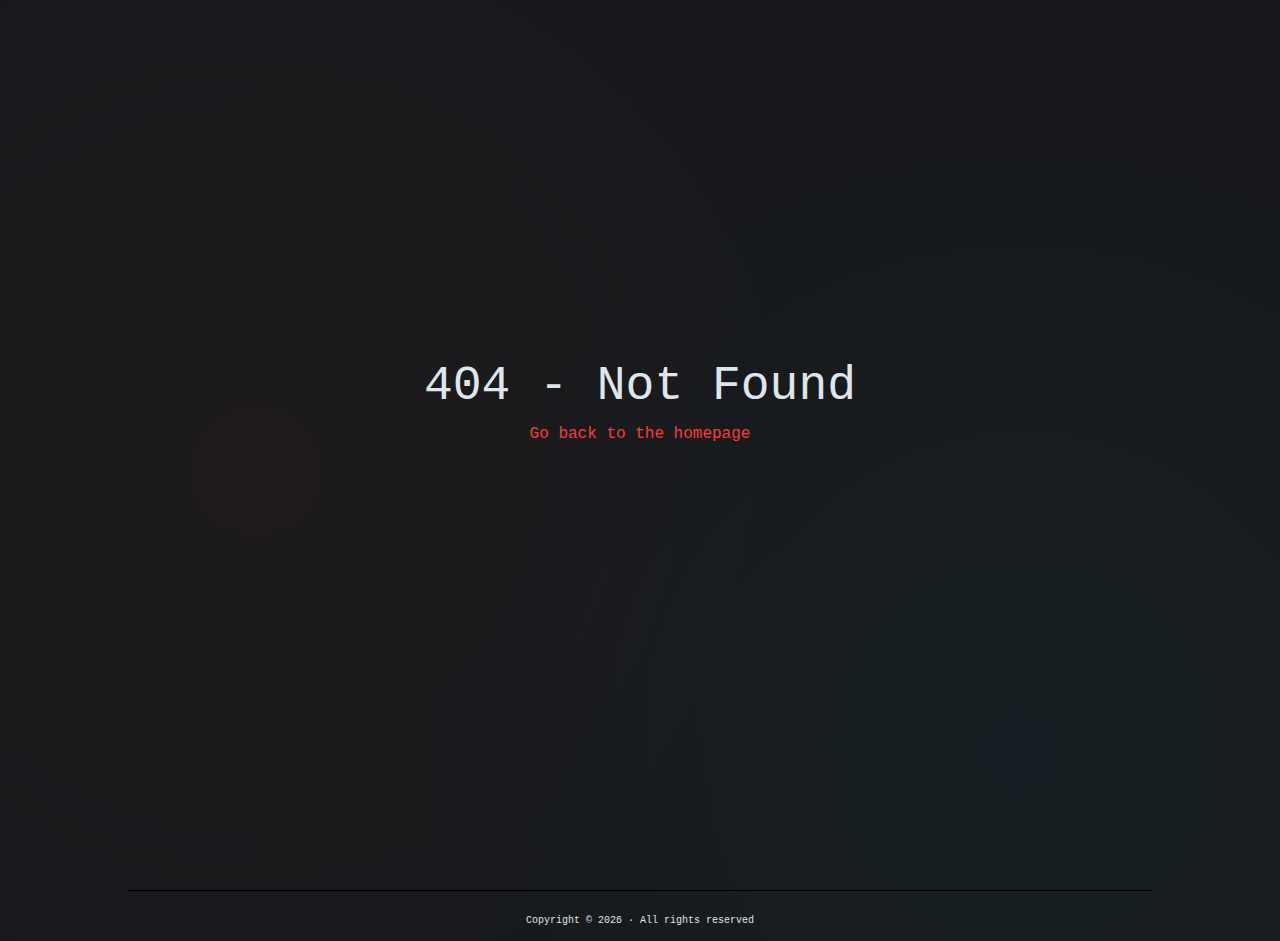
<file: index.html>
<!DOCTYPE html>
<html lang="en">
  <head>
    <meta charset="utf-8" />
    <link rel="icon" type="image/png" href="/icon.png" />
    <link rel="shortcut icon" type="image/png" href="/icon.png" />
    <meta name="viewport" content="width=device-width, initial-scale=1, viewport-fit=cover" />
    <meta name="theme-color" content="#17191c" />
    <meta name="mobile-web-app-capable" content="yes" />
    <meta name="apple-mobile-web-app-capable" content="yes" />
    <meta name="apple-mobile-web-app-status-bar-style" content="black-translucent" />
    <link rel="canonical" href="https://www.kubajaloszynski.com" />
    <meta name="robots" content="index, follow" />
    <meta name="language" content="English" />
    <meta name="revisit-after" content="7 days" />
    <meta
      name="description"
      content="Kuba Jaloszynski - Full-Stack Embedded Developer with 4+ years of professional experience. Specializing in firmware development (C, Rust, Zephyr RTOS), modern web applications (React, TypeScript, Tauri), and IoT systems. Based in Copenhagen, Denmark."
    />
    <meta name="author" content="Kuba Jaloszynski" />
    <meta name="keywords" content="Full-Stack Embedded Developer, Firmware Developer, React Developer, TypeScript, Rust, C, Zephyr RTOS, Embassy OS, IoT, Wireless Protocols, BLE, WiFi, STM32, Microcontrollers, Tauri, Django, PCB Design, Copenhagen, Denmark, Portfolio" />

    <!-- Resource hints -->
    <link rel="preconnect" href="https://fonts.googleapis.com" />
    <link rel="preconnect" href="https://fonts.gstatic.com" crossorigin />

    <!-- Load fonts with display=swap for better performance -->
    <link 
      rel="preload"
      as="style"
      href="https://fonts.googleapis.com/css2?family=JetBrains+Mono:wght@400;500;600&family=Space+Mono:wght@400;700&family=Source+Code+Pro:wght@400;500;600&display=swap"
    />
    <link 
      href="https://fonts.googleapis.com/css2?family=JetBrains+Mono:wght@400;500;600&family=Space+Mono:wght@400;700&family=Source+Code+Pro:wght@400;500;600&display=swap" 
      rel="stylesheet" 
      media="print" 
      onload="this.media='all'" 
    />
    <noscript>
      <link href="https://fonts.googleapis.com/css2?family=JetBrains+Mono:wght@400;500;600&family=Space+Mono:wght@400;700&family=Source+Code+Pro:wght@400;500;600&display=swap" rel="stylesheet" />
    </noscript>

    <!-- Open Graph / Facebook -->
    <meta property="og:type" content="website" />
    <meta property="og:url" content="https://www.kubajaloszynski.com" />
    <meta property="og:site_name" content="Kuba Jaloszynski Portfolio" />
    <meta property="og:title" content="Kuba Jaloszynski - Full-Stack Embedded Developer" />
    <meta property="og:description" content="Full-Stack Embedded Developer specializing in React, TypeScript, Rust, C, and IoT. 4+ years of experience building firmware and web applications. Based in Copenhagen, Denmark." />
    <meta property="og:image" content="https://www.kubajaloszynski.com/img/prof.jpg" />
    <meta property="og:image:alt" content="Kuba Jaloszynski - Full-Stack Embedded Developer" />
    <meta property="og:image:width" content="1200" />
    <meta property="og:image:height" content="630" />
    <meta property="og:locale" content="en_US" />

    <!-- Twitter -->
    <meta name="twitter:card" content="summary_large_image" />
    <meta name="twitter:url" content="https://www.kubajaloszynski.com" />
    <meta name="twitter:title" content="Kuba Jaloszynski - Full-Stack Embedded Developer" />
    <meta name="twitter:description" content="Full-Stack Embedded Developer specializing in React, TypeScript, Rust, C, and IoT. Based in Copenhagen, Denmark." />
    <meta name="twitter:image" content="https://www.kubajaloszynski.com/img/prof.jpg" />
    <meta name="twitter:image:alt" content="Kuba Jaloszynski - Full-Stack Embedded Developer" />

    <link rel="apple-touch-icon" href="/icon.png" />
    <link rel="manifest" href="/manifest.json" />
    <!--
      Notice the use of %PUBLIC_URL% in the tags above.
      It will be replaced with the URL of the `public` folder during the build.
      Only files inside the `public` folder can be referenced from the HTML.

      Unlike "/favicon.ico" or "favicon.ico", "favicon.ico" will
      work correctly both with client-side routing and a non-root public URL.
      Learn how to configure a non-root public URL by running `npm run build`.
    -->
    <title>Kuba Jaloszynski Portfolio</title>
    
    <!-- JSON-LD Structured Data -->
    <script type="application/ld+json">
    {
      "@context": "https://schema.org",
      "@type": "Person",
      "name": "Kuba Jaloszynski",
      "alternateName": "Jakub Jaloszynski",
      "url": "https://www.kubajaloszynski.com",
      "image": "https://www.kubajaloszynski.com/img/prof.jpg",
      "jobTitle": "Full-Stack Embedded Developer",
      "worksFor": {
        "@type": "Organization",
        "name": "Self-Employed"
      },
      "address": {
        "@type": "PostalAddress",
        "addressLocality": "Copenhagen",
        "addressCountry": "Denmark"
      },
      "alumniOf": {
        "@type": "EducationalOrganization",
        "name": "Warsaw University of Technology"
      },
      "knowsAbout": [
        "Embedded Systems",
        "Firmware Development",
        "React",
        "TypeScript",
        "Rust",
        "C Programming",
        "Zephyr RTOS",
        "Embassy OS",
        "IoT",
        "Wireless Protocols",
        "STM32 Microcontrollers",
        "Web Development",
        "PCB Design"
      ],
      "sameAs": [
        "https://github.com/kubajaloszynski",
        "https://linkedin.com/in/kubajaloszynski"
      ],
      "description": "Full-Stack Embedded Developer with 4+ years of professional experience specializing in firmware development, modern web applications, and IoT systems."
    }
    </script>
    <script type="module" crossorigin src="/assets/js/index-1Y6pVF0H.js"></script>
    <link rel="modulepreload" crossorigin href="/assets/js/react-vendor-DuwY1BHb.js">
    <link rel="modulepreload" crossorigin href="/assets/js/emotion-DHlRy_Gf.js">
    <link rel="modulepreload" crossorigin href="/assets/js/mui-icons-D-Md0Jvs.js">
    <link rel="modulepreload" crossorigin href="/assets/js/mui-core-Brjf1uaA.js">
    <link rel="stylesheet" crossorigin href="/assets/style-XSar2mVk.css">
  </head>
  <body>
    <div id="root"></div>
    <!--
      This HTML file is a template.
      If you open it directly in the browser, you will see an empty page.

      You can add webfonts, meta tags, or analytics to this file.
      The build step will place the bundled scripts into the <body> tag.

      To begin the development, run `npm start` or `yarn start`.
      To create a production bundle, use `npm run build` or `yarn build`.
    -->
  </body>
</html>
</file>
<file: assets/style-XSar2mVk.css>
.navbar-container{position:sticky;top:0;display:flex;align-items:center;background-color:#17191cf2;backdrop-filter:blur(10px);-webkit-backdrop-filter:blur(10px);height:80px;justify-content:space-between;padding-left:5%;padding-right:5%;color:#dfe6e9;z-index:10;box-shadow:0 2px 20px #0000004d;border-bottom:1px solid rgba(77,79,83,.2);opacity:0;transform:translateY(-100%);transition:all .4s ease-in-out}.navbar-container.visible{opacity:1;transform:translateY(0)}.navbar-container.hidden{opacity:0;transform:translateY(-100%)}.navbar-container .logo{text-decoration:none;color:#dfe6e9;font-weight:600;font-size:1.2rem;transition:all .3s ease;letter-spacing:.05em;border-radius:4px;padding:4px 8px;margin:-4px -8px}.navbar-container .logo:hover{color:#ff3838}.navbar-container .logo:focus{outline:2px solid #00d9ff;outline-offset:2px;color:#ff3838}.navbar-container .logo:focus-visible{outline:2px solid #00d9ff;outline-offset:2px}.navbar-container .desktop-navbar{display:flex;justify-content:flex-end;width:100%}.navbar-container .desktop-navbar .items{display:flex;flex-direction:row;width:auto;justify-content:center;font-size:x-large}.navbar-container .desktop-navbar .items .item{display:inline-block;position:relative;margin:2rem;color:#dfe6e9;padding:8px 12px;border-radius:4px;text-decoration:none;font-weight:400;transition:all .3s ease;letter-spacing:.03em}.navbar-container .desktop-navbar .items .item:hover{color:#ff3838;background-color:#ff38380d;transform:translateY(-2px)}.navbar-container .desktop-navbar .items .item:after{content:"";position:absolute;width:100%;transform:scaleX(0);height:2px;bottom:2px;left:0;background:#ff3838;transform-origin:bottom right;transition:transform .25s ease-out}.navbar-container .desktop-navbar .items .item:hover:after{transform:scaleX(1);transform-origin:bottom left}.navbar-container .mobile-navbar .foldable-menu{color:#dfe6e9;transition:transform .3s ease-in-out;cursor:pointer;margin:1%}.navbar-container .mobile-navbar .foldable-menu:hover{transform:scale(1.1)}.navbar-container .mobile-navbar .menu{display:block;transform:scale(0);z-index:11;position:absolute;top:80px;left:0;width:100%;background-color:#101214;transform-origin:top;opacity:1;transition:transform .3s ease-in-out,opacity .3s ease-in-out}.navbar-container .mobile-navbar .menu.opened{animation:growDown .5s ease-in-out forwards}@keyframes growDown{0%{transform:scaleY(0)}80%{transform:scaleY(1.1)}to{transform:scaleY(1)}}.navbar-container .mobile-navbar .menu.closed{animation:shrinkUp .5s ease-in-out forwards}@keyframes shrinkUp{0%{transform:scaleY(1)}20%{transform:scaleY(1.1)}to{transform:scaleY(0)}}.navbar-container .mobile-navbar .menu .items{display:flex;flex-direction:column;width:auto;justify-content:flex-start;font-size:1.5rem;height:100vh}.navbar-container .mobile-navbar .menu .items .item{display:flex;justify-content:center;color:#dfe6e9;padding:6px;margin:2rem;border-radius:12px;text-decoration:none;transition:transform .3s ease-in-out}.navbar-container .mobile-navbar .menu .items .item:focus .navbar-container .mobile-navbar .menu .items .item:hover{transition:all .1s ease-out;background-color:#5c6470}.navbar-container .foldable-menu{display:none}@media(max-width:1050px){.navbar-container .desktop-navbar{display:none}.navbar-container .mobile-navbar .foldable-menu{display:inline-block}}.home-container{display:flex;flex-direction:column;justify-content:center;align-items:center}.home-container .elements{overflow:hidden;display:flex;flex-direction:column;padding-left:4%;justify-content:center;height:85vh;width:60vw;position:relative;text-align:center}.home-container .elements .text{font-size:3.5rem;font-weight:300;color:#fff;overflow:hidden;line-height:1.3;letter-spacing:-.02em}.home-container .elements .text span{color:#ff3838;font-size:2.5rem;font-weight:400;display:inline-block}.home-container .elements .subtext{font-size:1.7rem;font-weight:300;color:#d9d9d9;letter-spacing:.02em;margin-top:1rem}@media(max-width:780px){.home-container .elements .text{font-size:2rem}.home-container .elements .text span{font-size:1.5rem}.home-container .elements .subtext{font-size:1.4rem}}@media(max-width:585px){.home-container .elements .text{font-size:1.8rem}.home-container .elements .text span{font-size:1.25rem}.home-container .elements .subtext{font-size:1.2rem}}.home-container .mouse_scroll{margin:0 auto;width:24px;height:100px}.home-container .mouse_scroll .m_scroll_arrows{display:block;width:5px;height:5px;transform:rotate(45deg);border-right:2px solid white;border-bottom:2px solid white;margin:0 0 3px 4px;width:16px;height:16px}.home-container .mouse_scroll .st,.home-container .mouse_scroll .nd,.home-container .mouse_scroll .rd{animation:mouse-scroll 2s infinite}.home-container .mouse_scroll .st{margin-top:1px;animation-delay:.2s;animation-direction:alternate}.home-container .mouse_scroll .nd{margin-top:-6px;animation-delay:.4s;animation-direction:alternate}.home-container .mouse_scroll .rd{margin-top:-6px;animation-delay:.6s;animation-direction:alternate}@keyframes mouse-scroll{0%{opacity:0}50%{opacity:.5}to{opacity:1}}.error-boundary-container{display:flex;align-items:center;justify-content:center;min-height:100vh;padding:2rem;background-color:#17191c;color:#dfe6e9}.error-boundary-container .error-boundary-content{max-width:600px;text-align:center;background-color:#212428;padding:3rem 2rem;border-radius:8px;border:1px solid rgba(77,79,83,.3);box-shadow:0 8px 30px #0000004d}.error-boundary-container .error-boundary-content .error-icon{font-size:4rem;margin-bottom:1.5rem;animation:pulse 2s ease-in-out infinite}.error-boundary-container .error-boundary-content .error-title{font-size:2rem;font-weight:700;margin-bottom:1rem;color:#ff3838}.error-boundary-container .error-boundary-content .error-message{font-size:1.1rem;line-height:1.6;margin-bottom:2rem;color:#dfe6e9;opacity:.9}.error-boundary-container .error-boundary-content .error-details{text-align:left;margin:2rem 0;background-color:#17191c80;border:1px solid rgba(77,79,83,.2);border-radius:4px;padding:1rem;cursor:pointer}.error-boundary-container .error-boundary-content .error-details summary{font-weight:600;margin-bottom:.5rem;color:#dfe6e9;user-select:none}.error-boundary-container .error-boundary-content .error-details summary:hover{color:#ff3838}.error-boundary-container .error-boundary-content .error-details .error-stack{margin-top:1rem;padding:1rem;background-color:#0000004d;border-radius:4px;overflow-x:auto;font-size:.85rem;line-height:1.4;color:#dfe6e9;white-space:pre-wrap;word-break:break-word}.error-boundary-container .error-boundary-content .error-actions{display:flex;gap:1rem;justify-content:center;flex-wrap:wrap}.error-boundary-container .error-boundary-content .error-actions .error-button{padding:.75rem 2rem;font-size:1rem;font-weight:600;border:none;border-radius:6px;cursor:pointer;transition:all .3s ease;font-family:inherit;letter-spacing:.02em}.error-boundary-container .error-boundary-content .error-actions .error-button.primary{background-color:#ff3838;color:#17191c}.error-boundary-container .error-boundary-content .error-actions .error-button.primary:hover{background-color:#ff5f5f;transform:translateY(-2px);box-shadow:0 4px 12px #ff383866}.error-boundary-container .error-boundary-content .error-actions .error-button.primary:active{transform:translateY(0)}.error-boundary-container .error-boundary-content .error-actions .error-button.secondary{background-color:#4d4f534d;color:#dfe6e9;border:1px solid rgba(77,79,83,.5)}.error-boundary-container .error-boundary-content .error-actions .error-button.secondary:hover{background-color:#4d4f5366;border-color:#4d4f53b3;transform:translateY(-2px)}.error-boundary-container .error-boundary-content .error-actions .error-button.secondary:active{transform:translateY(0)}@keyframes pulse{0%,to{opacity:1;transform:scale(1)}50%{opacity:.7;transform:scale(1.05)}}@media(max-width:768px){.error-boundary-container{padding:1rem}.error-boundary-container .error-boundary-content{padding:2rem 1.5rem}.error-boundary-container .error-boundary-content .error-icon{font-size:3rem}.error-boundary-container .error-boundary-content .error-title{font-size:1.5rem}.error-boundary-container .error-boundary-content .error-message{font-size:1rem}.error-boundary-container .error-boundary-content .error-actions{flex-direction:column}.error-boundary-container .error-boundary-content .error-actions .error-button{width:100%}}body{margin:0;font-family:-apple-system,BlinkMacSystemFont,Segoe UI,Roboto,Oxygen,Ubuntu,Cantarell,Fira Sans,Droid Sans,Helvetica Neue,sans-serif;-webkit-font-smoothing:antialiased;-moz-osx-font-smoothing:grayscale}code{font-family:source-code-pro,Menlo,Monaco,Consolas,Courier New,monospace}.about-container{display:flex;flex-direction:column}.about-container .header{display:flex;justify-content:center;text-align:center;padding:4%;margin-bottom:1%;color:#dfe6e9;font-size:3rem}.about-container .contents-container{display:flex;flex-wrap:wrap;justify-content:center}.about-container .contents-container .desc-container{flex:1;padding:3%;flex-direction:column;justify-content:center;width:45%;min-width:320px}.about-container .contents-container .desc-container .intro-text{color:#dfe6e9;font-size:1.5rem;margin-bottom:2rem;line-height:1.6}@media(max-width:780px){.about-container .contents-container .desc-container .intro-text{font-size:1.3rem}}.about-container .contents-container .desc-container .cards-grid{display:grid;grid-template-columns:repeat(auto-fit,minmax(280px,1fr));gap:1.5rem;margin-top:1rem}.about-container .contents-container .desc-container .about-card{background-color:#212428;border:1px solid rgba(77,79,83,.3);border-radius:8px;padding:1.5rem;transition:all .3s ease}.about-container .contents-container .desc-container .about-card:hover{transform:translateY(-5px);box-shadow:0 10px 30px #0000004d,0 0 20px #ff38381a;border-color:#ff383880}.about-container .contents-container .desc-container .about-card .card-title{color:#ff5f5f;font-size:1.2rem;font-weight:600;margin-bottom:.75rem;letter-spacing:.02em}.about-container .contents-container .desc-container .about-card .card-description{color:#dfe6e9;font-size:1rem;line-height:1.6;font-weight:300}.about-container .contents-container .desc-container .text{color:#dfe6e9;width:100%;min-width:300px;font-size:1.5rem;text-wrap:wrap}@media(max-width:780px){.about-container .contents-container .desc-container .text{font-size:1.3rem}}@media(max-width:585px){.about-container .contents-container .desc-container .text{font-size:1.1rem}}.about-container .contents-container .photo-container{flex:1;display:flex;justify-content:center;align-self:center;width:45%;min-width:320px}.about-container .contents-container .photo-container .photo{width:100%;max-width:450px;max-height:675px}.about-container .contents-container .photo-container .photo img{width:100%;height:auto;object-fit:cover;border-radius:8px;max-width:100%;max-height:100%;box-shadow:0 1px 2px #000}@media(max-width:768px){.about-container .contents-container .desc-container,.about-container .contents-container .photo-container{max-width:100%}.about-container .contents-container .photo{max-width:90%;max-height:90%}}.modal-container{position:fixed;top:0;left:0;width:100vw;height:100vh;z-index:8;display:flex;justify-content:center;align-items:center;background-color:#0009;padding:2.5rem;-webkit-overflow-scrolling:touch}@media(max-width:768px){.modal-container{padding:1.5rem .75rem}}.modal-container .modal{display:flex;flex-direction:column;width:min(90%,850px);max-height:80vh;background-color:#17191c;color:#dfe6e9;border-radius:12px;border:1px solid rgba(77,79,83,.15);box-shadow:0 8px 30px #0006;overflow-y:auto;overflow-x:hidden;position:relative}@media(max-width:768px){.modal-container .modal{width:100%;max-height:92vh;border-radius:8px}}.modal-container .modal::-webkit-scrollbar{width:8px}.modal-container .modal::-webkit-scrollbar-track{background-color:#070808;border-radius:4px}.modal-container .modal::-webkit-scrollbar-thumb{background-color:#2e3238;border-radius:4px}.modal-container .modal::-webkit-scrollbar-thumb:hover{background-color:#ff3838}.modal-container .modal .modal-header{background:linear-gradient(135deg,#26292e,#212428);padding:2rem;border-bottom:1px solid rgba(77,79,83,.2);display:flex;justify-content:space-between;align-items:flex-start;position:sticky;top:0;z-index:10}@media(max-width:768px){.modal-container .modal .modal-header{padding:3rem 1rem 1rem}}.modal-container .modal .modal-header .header-content{flex:1}.modal-container .modal .modal-header .header-content .title-section{display:flex;flex-direction:column;gap:.75rem}.modal-container .modal .modal-header .header-content .title-section .modal-title{font-size:1.8rem;font-weight:600;color:#dfe6e9;line-height:1.3;margin:0}@media(max-width:768px){.modal-container .modal .modal-header .header-content .title-section .modal-title{font-size:1.3rem}}.modal-container .modal .modal-header .header-content .title-section .link{display:inline-flex;align-items:center;gap:.5rem;color:#dfe6e9;text-decoration:none;width:fit-content;transition:color .3s ease;font-size:1rem}.modal-container .modal .modal-header .header-content .title-section .link .launch-icon{width:1rem;height:1rem;opacity:.7}.modal-container .modal .modal-header .header-content .title-section .link:hover{color:#ff3838}.modal-container .modal .modal-header .header-content .title-section .link:hover .launch-icon{opacity:1}.modal-container .modal .modal-header .header-content .title-section .duration-info{display:flex;align-items:center;gap:.5rem;margin-top:.25rem}.modal-container .modal .modal-header .header-content .title-section .duration-info .duration-label{font-size:.9rem;color:#c1ced4;font-weight:500}.modal-container .modal .modal-header .header-content .title-section .duration-info .duration-value{font-size:.9rem;color:#eef2f3}.modal-container .modal .modal-header .close-button{color:#dfe6e9;transition:all .3s ease;position:absolute;top:1rem;right:1rem;z-index:100;background-color:#17191c99}.modal-container .modal .modal-header .close-button:hover{background-color:#ff3838cc;transform:rotate(90deg)}@media(max-width:768px){.modal-container .modal .modal-header .close-button{top:.75rem;right:.75rem;width:32px;height:32px;padding:4px}}.modal-container .modal .modal-body{padding:2.5rem}@media(max-width:768px){.modal-container .modal .modal-body{padding:1rem}}.modal-container .modal .modal-body .gallery-container{margin:1.5rem 0;width:100%}.modal-container .modal .modal-body .gallery-container .gallery-card{background-color:#17191c33;border-radius:8px;overflow:hidden;box-shadow:0 4px 12px #0000004d;border:1px solid rgba(77,79,83,.1)}.modal-container .modal .modal-body .gallery-container .gallery-loading{height:450px;display:flex;align-items:center;justify-content:center;color:#dfe6e9}.modal-container .modal .modal-body .gallery-container .carousel{width:100%;height:450px;position:relative;touch-action:pan-x}@media(max-width:768px){.modal-container .modal .modal-body .gallery-container .carousel{height:280px}}.modal-container .modal .modal-body .gallery-container .carousel .carousel-slide{height:450px;display:flex;align-items:center;justify-content:center;background-color:#17191c33;user-select:none}@media(max-width:768px){.modal-container .modal .modal-body .gallery-container .carousel .carousel-slide{height:280px}}.modal-container .modal .modal-body .gallery-container .carousel .carousel-slide picture{width:100%;height:100%;display:flex;align-items:center;justify-content:center;pointer-events:none}.modal-container .modal .modal-body .gallery-container .carousel .carousel-slide .carousel-image{max-width:100%;max-height:450px;height:auto;width:auto;object-fit:contain;display:block;user-select:none;-webkit-user-drag:none}.modal-container .modal .modal-body .gallery-container .carousel button:hover{opacity:1!important}.modal-container .modal .modal-body .divider{background-color:#4d4f5326;margin:1.5rem 0;height:1px;border:none}.modal-container .modal .modal-body .details{margin-top:0;display:flex;flex-direction:column;gap:2rem}.modal-container .modal .modal-body .details .section .section-title{font-size:1.2rem;font-weight:600;color:#dfe6e9;margin-bottom:1rem;padding-bottom:.5rem;border-bottom:2px solid rgba(77,79,83,.2)}.modal-container .modal .modal-body .details .section.overview-section .section-title{border-bottom:2px solid rgba(77,79,83,.2);padding-bottom:.5rem;margin-bottom:1rem}.modal-container .modal .modal-body .details .section .overview-text{line-height:1.7;color:#dfe6e9;font-size:.95rem}.modal-container .modal .modal-body .details .section .bullet-list{padding:0;display:flex;flex-direction:column;gap:1rem}.modal-container .modal .modal-body .details .section .bullet-list .bullet-item{padding:1rem;background:#4d4f530d;border-radius:8px;border-left:3px solid rgba(77,79,83,.3);align-items:flex-start;transition:all .3s ease}.modal-container .modal .modal-body .details .section .bullet-list .bullet-item:hover{background:#4d4f5314;border-left-color:#4d4f5380}.modal-container .modal .modal-body .details .section .bullet-list .bullet-item .bullet-icon{color:#dfe6e9;font-size:.5rem;margin-right:1rem;margin-top:.35rem;flex-shrink:0;opacity:.6}.modal-container .modal .modal-body .details .section .bullet-list .bullet-item .bullet-content{flex:1}.modal-container .modal .modal-body .details .section .bullet-list .bullet-item .bullet-content .bullet-title{font-weight:600;font-size:1rem;color:#dfe6e9;margin-bottom:.4rem}.modal-container .modal .modal-body .details .section .bullet-list .bullet-item .bullet-content .bullet-desc{font-size:.9rem;line-height:1.6;color:#c1ced4}.modal-container .modal .modal-body .details .section .tech-list{padding:0;display:flex;flex-direction:column;gap:.5rem}.modal-container .modal .modal-body .details .section .tech-list .tech-item{padding:.75rem 1rem;background:#4d4f530d;border-radius:6px;border:1px solid rgba(77,79,83,.15);transition:all .3s ease}.modal-container .modal .modal-body .details .section .tech-list .tech-item:hover{background:#4d4f5314;border-color:#4d4f5340}.modal-container .modal .modal-body .details .section .tech-list .tech-item .tech-category{font-weight:600;font-size:.9rem;color:#dfe6e9;margin-right:.5rem;min-width:fit-content}.modal-container .modal .modal-body .details .section .tech-list .tech-item .tech-values{font-size:.9rem;color:#c1ced4}@media(max-width:900px){.modal-container .modal .modal-body .gallery-container .carousel,.modal-container .modal .modal-body .gallery-container .carousel .carousel-slide{height:350px}.modal-container .modal .modal-body .gallery-container .carousel .carousel-slide .carousel-image{max-height:350px}}@media(max-width:768px){.modal-container .modal .modal-body .header-section{flex-direction:column;align-items:flex-start;gap:1rem}.modal-container .modal .modal-body .header-section .title{font-size:1.5rem}.modal-container .modal .modal-body .gallery-container{margin:1rem 0}.modal-container .modal .modal-body .gallery-container .carousel,.modal-container .modal .modal-body .gallery-container .carousel .carousel-slide{height:300px}.modal-container .modal .modal-body .gallery-container .carousel .carousel-slide .carousel-image{max-height:300px}.modal-container .modal .modal-body .details .section.overview-section .overview-header{flex-direction:column;align-items:flex-start}.modal-container .modal .modal-body .details .section.overview-section .overview-header .duration-badge{width:100%;align-items:flex-start}}@media(max-width:585px){.modal-container .modal .modal-body{padding:2.5rem 1.5rem 1.5rem}.modal-container .modal .modal-body .header-section .title{font-size:1.3rem}.modal-container .modal .modal-body .header-section .close-btn{position:absolute;top:1rem;right:1rem;z-index:100}.modal-container .modal .modal-body .gallery-container{margin:1rem 0}.modal-container .modal .modal-body .gallery-container .carousel{height:250px;border-radius:6px}.modal-container .modal .modal-body .gallery-container .carousel .carousel-slide{height:250px}.modal-container .modal .modal-body .gallery-container .carousel .carousel-slide .carousel-image{max-height:250px}.modal-container .modal .modal-body .gallery-container button{padding:4px!important;margin:0 5px!important}.modal-container .modal .modal-body .details{gap:1.5rem}.modal-container .modal .modal-body .details .section .section-title{font-size:1.1rem}.modal-container .modal .modal-body .details .section.overview-section .overview-header .duration-badge{padding:.6rem 1rem}.modal-container .modal .modal-body .details .section.overview-section .overview-header .duration-badge .duration-label{font-size:.7rem}.modal-container .modal .modal-body .details .section.overview-section .overview-header .duration-badge .duration-value,.modal-container .modal .modal-body .details .section .overview-text{font-size:.9rem}.modal-container .modal .modal-body .details .section .bullet-list{gap:.75rem}.modal-container .modal .modal-body .details .section .bullet-list .bullet-item{padding:.75rem}.modal-container .modal .modal-body .details .section .bullet-list .bullet-item .bullet-content .bullet-title{font-size:.95rem}.modal-container .modal .modal-body .details .section .bullet-list .bullet-item .bullet-content .bullet-desc{font-size:.85rem}.modal-container .modal .modal-body .details .section .tech-list .tech-item{padding:.6rem .8rem}.modal-container .modal .modal-body .details .section .tech-list .tech-item .tech-category,.modal-container .modal .modal-body .details .section .tech-list .tech-item .tech-values{font-size:.85rem}}.modal-container::-webkit-scrollbar{width:8px}.modal-container::-webkit-scrollbar-track{background:#17191c4d}.modal-container::-webkit-scrollbar-thumb{background:#23262a;border-radius:4px}.projects-container .project-card{color:#dfe6e9;height:45vh;min-height:380px;width:22vw;min-width:280px;border-radius:8px;position:relative;transition:all .3s ease;margin:1.5rem;background:#212428;border:1px solid rgba(77,79,83,.2);box-shadow:0 2px 10px #0000001a;overflow:hidden;cursor:pointer}.projects-container .project-card:hover{transform:translateY(-4px);box-shadow:0 12px 40px #00000026,0 0 0 1px #ff383866;border-color:#ff383880}.projects-container .project-card .contents{display:flex;flex-direction:column;height:100%;width:100%;overflow:hidden;padding:10% 8% 8%}.projects-container .project-card .contents .icon-container{width:100%;height:150px;margin-bottom:1rem;display:flex;justify-content:center;align-items:center;position:relative;background:#4d4f530d;border-radius:4px;overflow:hidden}.projects-container .project-card .contents .icon-container .icon{border-radius:4px;width:100%;height:100%;object-fit:cover;object-position:center;transition:all .3s ease}.projects-container .project-card .contents .title{display:flex;justify-content:center;align-items:center;font-size:1.5rem;font-weight:700;text-align:center;margin-bottom:1rem;flex-shrink:0;line-height:1.3;transition:color .3s ease}.projects-container .project-card .contents .project-details{display:flex;flex-direction:column;gap:12px;margin-top:auto;padding-top:1rem;border-top:1px solid rgba(77,79,83,.15)}.projects-container .project-card .contents .project-details .duration{font-size:.9rem;color:#fdfefe;font-weight:700;text-align:center;letter-spacing:.5px;text-transform:uppercase}.projects-container .project-card .contents .project-details .tech-chips{display:flex;flex-wrap:wrap;gap:8px;justify-content:center;align-items:center}.projects-container .project-card .contents .project-details .tech-chips .tech-chip{background-color:#4d4f5340;color:#fdfefe;border:1px solid rgba(77,79,83,.5);font-size:.75rem;height:24px;font-weight:500;transition:all .3s ease;border-radius:6px}@media(max-width:1200px){.projects-container .project-card{width:28vw;min-width:260px;height:42vh;min-height:360px}}@media(max-width:900px){.projects-container .project-card{width:35vw;min-width:240px;height:38vh;min-height:340px}.projects-container .project-card .contents .title{font-size:1.3rem}}@media(max-width:600px){.projects-container .project-card{width:80vw;min-width:280px;height:45vh;min-height:380px;margin:1rem}.projects-container .project-card .contents .title{font-size:1.4rem}.projects-container .project-card .contents .tech-chip{font-size:.7rem}}.projects-container{display:flex;flex-flow:column;align-items:center}.projects-container .header{display:flex;justify-content:center;padding:4%;margin-bottom:1%}.projects-container .header .title{display:flex;text-align:center;justify-content:center;color:#dfe6e9;font-size:3rem}.projects-container .cards-container{display:flex;justify-content:center;width:85%;margin:0 auto}.projects-container .cards-container .card-grid-item{display:flex;flex-flow:row;flex-wrap:wrap;margin-bottom:24px;justify-content:center;list-style:none;padding:0}.education-card{color:#dfe6e9;background-color:#212428;border:1px solid rgba(77,79,83,.2);border-radius:8px;transition:all .3s ease;box-shadow:0 2px 10px #0000001a;position:relative;height:100%;cursor:pointer}.education-card:hover{transform:translateY(-4px);box-shadow:0 12px 40px #00000026,0 0 0 1px #ff383866;border-color:#ff383880}.education-card .card-contents{padding:1rem!important;display:flex!important;flex-direction:row!important;height:100%;gap:1.25rem;align-items:flex-start}.education-card .card-contents:last-child{padding-bottom:1rem!important}.education-card .card-contents .logo-wrapper{flex-shrink:0;display:flex;align-items:flex-start;padding-top:.25rem}.education-card .card-contents .logo-container{width:80px;height:80px;display:flex;align-items:center;justify-content:center;background:#4d4f530d;padding:0;border-radius:8px;border:1px solid rgba(77,79,83,.15);transition:all .3s ease;overflow:hidden;flex-shrink:0}.education-card .card-contents .logo-container img{width:100%;height:auto;max-height:100%;object-fit:contain;border-radius:8px}.education-card .card-contents .card-body{flex:1;display:flex;flex-direction:column;gap:.85rem;justify-content:center;min-width:0;overflow:hidden}.education-card .card-contents .title{font-size:1.25rem;font-weight:600;color:#dfe6e9;line-height:1.3;margin:0}.education-card .card-contents .subtitle-link{text-decoration:none;display:inline-flex;width:fit-content}.education-card .card-contents .subtitle-link .subtitle{font-size:1rem;color:#fdfefe;display:flex;align-items:center;gap:.3rem;transition:color .3s ease}.education-card .card-contents .subtitle-link .subtitle .icon{width:1rem;height:1rem}.education-card .card-contents .subtitle-link .subtitle:hover{color:#ff3838}.education-card .card-contents .subtitle-link .grade{font-size:.9rem;color:#eef2f3;margin-top:.25rem}.education-card .card-contents .date-container{display:flex;align-items:center;gap:.5rem;color:#eef2f3}.education-card .card-contents .date-container .calendar-icon{width:1rem;height:1rem}.education-card .card-contents .date-container .date{font-size:.9rem}.education-card .card-contents .card-actions{display:flex;gap:.75rem;margin-top:1rem}.education-card .card-contents .card-actions .details-btn{border-radius:4px;font-weight:500;letter-spacing:.05em;font-size:.9rem;padding:.4rem 1.25rem;transition:all .3s ease;border-color:#ff383880;color:#ff3838}.education-card .card-contents .card-actions .details-btn:hover{transform:translateY(-2px);box-shadow:0 4px 15px #ff38384d;border-color:#ff3838;background-color:#ff38381a}.education-card .card-contents .card-actions .download-btn{border-radius:4px;font-weight:500;letter-spacing:.05em;font-size:.9rem;padding:.4rem 1.25rem;transition:all .3s ease;background-color:#ff3838;color:#212428}.education-card .card-contents .card-actions .download-btn:hover{transform:translateY(-2px);box-shadow:0 4px 15px #ff383866;background-color:#ff6b6b}@media(max-width:585px){.education-card .card-contents{flex-direction:column;gap:1rem}.education-card .card-contents .logo-wrapper{width:auto;justify-content:center;flex-shrink:0}.education-card .card-contents .logo-container{width:80px;height:80px;min-height:80px}.education-card .card-contents .card-body{width:100%;gap:.6rem}.education-card .card-contents .card-body .title{font-size:1.1rem}.education-card .card-contents .card-body .subtitle-link .subtitle{font-size:.9rem}}.education-modal{position:absolute;display:flex;flex-direction:column;width:60%;max-width:850px;max-height:80vh;top:50%;left:50%;transform:translate(-50%,-50%);background-color:#17191c;border-radius:8px;overflow-y:auto;overflow-x:hidden;border:1px solid rgba(77,79,83,.3);box-shadow:0 20px 60px #00000080}.education-modal::-webkit-scrollbar{width:8px}.education-modal::-webkit-scrollbar-track{background-color:#070808;border-radius:4px}.education-modal::-webkit-scrollbar-thumb{background-color:#2e3238;border-radius:4px}.education-modal::-webkit-scrollbar-thumb:hover{background-color:#ff3838}.education-modal .modal-header{background:linear-gradient(135deg,#26292e,#212428);padding:2rem;border-bottom:1px solid rgba(77,79,83,.2);display:flex;justify-content:space-between;align-items:flex-start}.education-modal .modal-header .header-content{display:flex;gap:1.5rem;flex:1}.education-modal .modal-header .header-content .logo-section{flex-shrink:0;width:100px;height:100px;background:#2d3136;border-radius:8px;padding:.5rem;display:flex;align-items:center;justify-content:center;border:1px solid rgba(77,79,83,.3)}.education-modal .modal-header .header-content .logo-section img{width:100%;height:100%;object-fit:contain}.education-modal .modal-header .header-content .title-section{flex:1;display:flex;flex-direction:column;gap:.5rem}.education-modal .modal-header .header-content .title-section .modal-title{font-size:1.8rem;font-weight:600;color:#dfe6e9;line-height:1.3}.education-modal .modal-header .header-content .title-section .modal-subtitle-link{text-decoration:none;width:fit-content}.education-modal .modal-header .header-content .title-section .modal-subtitle-link .modal-subtitle{font-size:1.2rem;color:#fdfefe;display:flex;align-items:center;gap:.5rem;transition:color .3s ease}.education-modal .modal-header .header-content .title-section .modal-subtitle-link .modal-subtitle .link-icon{width:1rem;height:1rem;opacity:.7}.education-modal .modal-header .header-content .title-section .modal-subtitle-link .modal-subtitle:hover{color:#ff3838}.education-modal .modal-header .header-content .title-section .modal-subtitle-link .modal-subtitle:hover .link-icon{opacity:1}.education-modal .modal-header .header-content .title-section .date-info{display:flex;align-items:center;gap:.5rem;margin-top:.3rem}.education-modal .modal-header .header-content .title-section .date-info .calendar-icon{width:1rem;height:1rem}.education-modal .modal-header .header-content .title-section .date-info .date-text{font-size:1rem;color:#eef2f3}.education-modal .modal-header .header-content .title-section .thesis-info{margin-top:.75rem}.education-modal .modal-header .header-content .title-section .thesis-info .thesis-label{font-size:.8rem;font-weight:500;color:#c1ced4;margin-bottom:.25rem}.education-modal .modal-header .header-content .title-section .thesis-info .thesis-title-link{display:flex;align-items:center;gap:.5rem;text-decoration:none;color:#dfe6e9;transition:all .2s ease;padding:.25rem 0;border-radius:4px;cursor:pointer}.education-modal .modal-header .header-content .title-section .thesis-info .thesis-title-link .thesis-download-icon{color:#c1ced4;transition:all .2s ease;flex-shrink:0}.education-modal .modal-header .header-content .title-section .thesis-info .thesis-title-link .thesis-title{font-size:1rem;color:#dfe6e9;line-height:1.4;flex:1;transition:color .2s ease}.education-modal .modal-header .header-content .title-section .thesis-info .thesis-title-link:hover .thesis-download-icon{color:#ff3838;transform:translateY(-1px)}.education-modal .modal-header .header-content .title-section .thesis-info .thesis-title-link:hover .thesis-title{color:#ff3838}.education-modal .modal-header .header-content .title-section .thesis-info .thesis-title-row{display:flex;align-items:center;gap:.5rem}.education-modal .modal-header .header-content .title-section .thesis-info .thesis-title-row .thesis-title{font-size:1rem;color:#dfe6e9;line-height:1.4;flex:1}.education-modal .modal-header .header-content .title-section .modal-grade-chip{width:fit-content;margin-top:.5rem;background-color:#ff383826;color:#ff3838;border:1px solid rgba(255,56,56,.4);font-weight:500;font-size:.9rem}.education-modal .modal-header .close-button{color:#dfe6e9;transition:opacity .2s ease}.education-modal .modal-header .close-button:hover{opacity:.7}.education-modal .modal-body{padding:2rem}.education-modal .modal-body .section-title{font-size:1.3rem;font-weight:600;color:#ff3838;margin-bottom:1.2rem;padding-bottom:.5rem;border-bottom:1px solid rgba(255,56,56,.3)}.education-modal .modal-body .description-content .paragraph-text{font-size:1.05rem;line-height:1.8;color:#dfe6e9;margin-bottom:1.5rem;padding:0 .25rem}.education-modal .modal-body .description-content .paragraph-text:first-child{margin-top:0}.education-modal .modal-body .description-content .paragraph-text:last-child{margin-bottom:0}.education-modal .modal-body .description-content .bullet-section{margin:2rem 0;padding:1.5rem;background:#282c30;border-radius:8px;box-shadow:0 2px 8px #0000001a}.education-modal .modal-body .description-content .bullet-section:first-child{margin-top:0}.education-modal .modal-body .description-content .bullet-section:last-child{margin-bottom:0}.education-modal .modal-body .description-content .bullet-section .section-header{font-size:1.2rem;font-weight:700;color:#ff3838;margin-bottom:1.2rem;padding-bottom:.5rem;border-bottom:2px solid rgba(255,56,56,.4);text-transform:none;letter-spacing:.3px}.education-modal .modal-body .description-content .bullet-section .bullet-item{display:flex;gap:1rem;margin-bottom:1rem;align-items:flex-start;padding:.5rem .75rem}.education-modal .modal-body .description-content .bullet-section .bullet-item:last-child{margin-bottom:0}.education-modal .modal-body .description-content .bullet-section .bullet-item .bullet-point{color:#ff3838;font-size:1.4rem;line-height:1.7;flex-shrink:0;font-weight:700}.education-modal .modal-body .description-content .bullet-section .bullet-item .bullet-text{font-size:1.05rem;line-height:1.75;color:#dfe6e9;flex:1}@media(max-width:1050px){.education-modal{width:80%}}@media(max-width:768px){.education-modal{width:95%;max-height:92vh;top:50%;margin:2rem auto}.education-modal .modal-header{padding:3rem 1rem 1rem}.education-modal .modal-header .header-content{flex-direction:column;align-items:center;text-align:center;gap:1rem}.education-modal .modal-header .header-content .logo-section{width:70px;height:70px}.education-modal .modal-header .header-content .title-section{align-items:center;gap:.35rem}.education-modal .modal-header .header-content .title-section .modal-title{font-size:1.3rem;line-height:1.2}.education-modal .modal-header .header-content .title-section .modal-subtitle-link .modal-subtitle{font-size:1rem}.education-modal .modal-header .header-content .title-section .date-info .date-text{font-size:.9rem}.education-modal .modal-header .header-content .title-section .thesis-info{margin-top:.5rem}.education-modal .modal-header .header-content .title-section .thesis-info .thesis-title-link .thesis-title{font-size:.9rem}.education-modal .modal-header .close-button{top:.75rem;right:.75rem;z-index:100;width:32px;height:32px}.education-modal .modal-body{padding:1rem}}.skill-card-container{padding:0;width:100%;height:100%}.skill-card-container .card{width:100%;height:200px;background:#212428;border:1px solid rgba(77,79,83,.2);border-radius:12px!important;transition:all .3s ease;position:relative;overflow:hidden;box-shadow:0 2px 10px #0000001a}.skill-card-container .card:hover{transform:translateY(-4px);box-shadow:0 12px 40px #00000026,0 0 0 1px #ff383866;border-color:#ff383880;background:#212428}.skill-card-container .card:hover .card-front .brief-info{opacity:0;max-height:0;margin-top:0}.skill-card-container .card:hover .card-front .description-expanded{opacity:1;max-height:200px;transition-delay:.2s}.skill-card-container .card .contents{display:flex;flex-direction:column;align-items:center;justify-content:center;height:100%;padding:0;position:relative}.skill-card-container .card .contents .card-front{position:absolute;inset:0;display:flex;flex-direction:column;align-items:center;justify-content:center;padding:1.2rem 1rem;opacity:1;visibility:visible;transition:all .3s ease;gap:.6rem}.skill-card-container .card .contents .card-front .img-container{width:100%;max-width:60px;height:60px;display:flex;justify-content:center;align-items:center;flex-shrink:0;position:relative}.skill-card-container .card .contents .card-front .img-container:before{content:"";position:absolute;width:75px;height:75px;border-radius:50%;background:radial-gradient(circle,rgba(255,56,56,.08) 0%,transparent 70%);z-index:0}.skill-card-container .card .contents .card-front .img-container img{max-width:100%;max-height:100%;object-fit:contain;filter:drop-shadow(0 4px 12px rgba(0,0,0,.2));position:relative;z-index:1}.skill-card-container .card .contents .card-front .title{font-size:1rem;font-weight:600;text-align:center;color:#dfe6e9;letter-spacing:.3px;line-height:1.3}.skill-card-container .card .contents .card-front .brief-info{display:flex;flex-direction:column;gap:.3rem;width:100%;opacity:1;max-height:100px;margin-top:.3rem;transition:all .3s cubic-bezier(.4,0,.2,1);overflow:hidden}.skill-card-container .card .contents .card-front .brief-info .info-item{font-size:.75rem;color:#dfe6e9;text-align:center;font-weight:500}.skill-card-container .card .contents .card-front .brief-info .info-item.experience{color:#ff5f5f}.skill-card-container .card .contents .card-front .description-expanded{font-size:.75rem;line-height:1.5;color:#dfe6e9;text-align:center;opacity:0;max-height:0;overflow:hidden;transition:all .3s cubic-bezier(.4,0,.2,1);padding:0 .5rem}@media(max-width:780px){.skill-card-container .card{height:180px}.skill-card-container .card .contents .card-front{padding:1rem .9rem;gap:.5rem}.skill-card-container .card .contents .card-front .img-container{max-width:50px;height:50px}.skill-card-container .card .contents .card-front .img-container:before{width:65px;height:65px}.skill-card-container .card .contents .card-front .title{font-size:.9rem}.skill-card-container .card .contents .card-front .brief-info{gap:.25rem}.skill-card-container .card .contents .card-front .brief-info .info-item,.skill-card-container .card .contents .card-front .description-expanded{font-size:.7rem}}@media(max-width:585px){.skill-card-container .card{height:160px}.skill-card-container .card .contents .card-front{padding:.9rem .8rem;gap:.4rem}.skill-card-container .card .contents .card-front .img-container{max-width:40px;height:40px}.skill-card-container .card .contents .card-front .img-container:before{width:55px;height:55px}.skill-card-container .card .contents .card-front .title{font-size:.8rem}.skill-card-container .card .contents .card-front .brief-info{gap:.2rem}.skill-card-container .card .contents .card-front .brief-info .info-item,.skill-card-container .card .contents .card-front .description-expanded{font-size:.65rem}.skill-card-container .card .contents .card-details{padding:1.2rem 1rem;gap:.6rem}.skill-card-container .card .contents .card-details .detail-item{font-size:.75rem}.skill-card-container .card .contents .card-details .detail-item.experience,.skill-card-container .card .contents .card-details .detail-item.projects{font-size:.72rem;padding:.3rem .6rem}.skill-card-container .card .contents .card-details .detail-item.description{font-size:.7rem;line-height:1.5}}.skills-container .header{padding:3%}.skills-container .header .title{display:flex;justify-content:center;color:#dfe6e9;font-size:3rem}.skills-container .contents-container{display:flex;flex-direction:column;align-items:center;flex-wrap:wrap}.skills-container .contents-container .skills-section{width:100%;margin-bottom:5rem;display:flex;justify-content:center;padding:3rem 0}.skills-container .contents-container .skills-section .skills-grid{display:grid;grid-template-columns:repeat(auto-fill,minmax(240px,1fr));gap:2rem;max-width:1400px;width:100%;padding:0 3rem}.skills-container .contents-container .skills-section .skills-grid .skill-item{width:100%;display:flex;justify-content:center;align-items:stretch}@media(min-width:769px)and (max-width:1024px){.skills-container .contents-container .skills-section{padding:2.5rem 0;margin-bottom:4rem}.skills-container .contents-container .skills-section .skills-grid{grid-template-columns:repeat(auto-fill,minmax(200px,1fr));gap:1.75rem;padding:0 2rem}}@media(max-width:768px){.skills-container .contents-container .skills-section{margin-bottom:3rem;padding:2rem 0}.skills-container .contents-container .skills-section .skills-grid{grid-template-columns:repeat(auto-fill,minmax(160px,1fr));gap:1.25rem;padding:0 1rem}}.skills-container .contents-container .resume-section{width:100%;max-width:1050px;margin-bottom:4rem}.skills-container .contents-container .resume-section .section-header{display:flex;align-items:center;gap:1rem;margin-bottom:2rem;padding:0 20px}.skills-container .contents-container .resume-section .section-header .section-icon{font-size:2rem;color:#dfe6e9}.skills-container .contents-container .resume-section .section-header .section-title{font-size:1.75rem;font-weight:600;color:#dfe6e9}.skills-container .contents-container .timeline-container{position:relative;width:100%;padding-left:50px;padding-bottom:3rem}@media(max-width:768px){.skills-container .contents-container .timeline-container{padding-left:0}.skills-container .contents-container .timeline-container .timeline-line,.skills-container .contents-container .timeline-container .timeline-dot{display:none}}.skills-container .contents-container .timeline-container .timeline-line{position:absolute;left:20px;top:0;bottom:0;width:2px;background:linear-gradient(to bottom,#ffffff0d,#ffffff26,#ffffff0d);z-index:0}.skills-container .contents-container .timeline-container .timeline-line .timeline-date-marker{position:absolute;right:30px;font-size:.8rem;color:#fff6;font-weight:500;white-space:nowrap;padding:.25rem .5rem;background:#21242880;border-radius:4px;border:1px solid rgba(255,255,255,.1);text-align:right}.skills-container .contents-container .timeline-container .timeline-line .timeline-date-marker.start-marker{top:0;transform:translateY(0)}.skills-container .contents-container .timeline-container .timeline-line .timeline-date-marker.end-marker{bottom:0;transform:translateY(0)}.skills-container .contents-container .timeline-container .timeline-line .timeline-highlight{position:absolute;left:-2px;width:6px;background:linear-gradient(to bottom,#ff38384d,#ff383899,#ff38384d);border-radius:3px;z-index:1;transition:all .3s ease;box-shadow:0 0 10px #ff38384d}@media(max-width:768px){.skills-container .contents-container .timeline-container .timeline-line .timeline-highlight{display:none}}.skills-container .contents-container .timeline-container .timeline-line .timeline-period-label{position:absolute;left:-100px;transform:translateY(-50%);z-index:3;animation:fadeIn .5s ease}.skills-container .contents-container .timeline-container .timeline-line .timeline-period-label .period-dates{background:linear-gradient(135deg,#ff3838e6,#ff3838b3);color:#dfe6e9;padding:.4rem .8rem;border-radius:6px;font-size:.85rem;font-weight:600;white-space:nowrap;box-shadow:0 4px 12px #ff383866,0 0 20px #ff383833;border:1px solid rgba(255,255,255,.2)}.skills-container .contents-container .timeline-container .timeline-line .timeline-duration-label{position:absolute;right:30px;transform:translateY(-50%);z-index:3;animation:fadeIn .5s ease;font-size:.7rem;color:#ffffff80;font-weight:500;padding:.25rem .6rem;background:#2124284d;border-radius:4px;border:1px solid rgba(255,255,255,.1);white-space:nowrap;text-align:right}@media(max-width:768px){.skills-container .contents-container .timeline-container .timeline-line .timeline-duration-label{display:none}}.skills-container .contents-container .timeline-container .timeline-item{position:relative;transition:all .3s ease;margin-bottom:2rem}@media(max-width:768px){.skills-container .contents-container .timeline-container .timeline-item:hover .timeline-dot{border-color:#fff3;background-color:#212428;box-shadow:none;transform:translateY(-50%) scale(1)}}.skills-container .contents-container .timeline-container .timeline-item .timeline-dot{position:absolute;left:-38px;top:50%;transform:translateY(-50%);width:14px;height:14px;background-color:#212428;border:2px solid rgba(255,255,255,.2);border-radius:50%;z-index:2;transition:all .3s ease;box-shadow:0 0 #fff0}.skills-container .contents-container .timeline-container .timeline-item:hover .timeline-dot{border-color:#ff3838cc;background-color:#ff3838e6;box-shadow:0 0 0 6px #ff383833,0 0 15px #ff383866;transform:translateY(-50%) scale(1.2)}.skills-container .contents-container .timeline-container .timeline-item:last-child{margin-bottom:0}.skills-container .contents-container .card-grid-item{margin-bottom:2rem}.skills-container .contents-container .card-grid-item:last-child{margin-bottom:0}@keyframes fadeIn{0%{opacity:0}to{opacity:1}}.contact-container{color:#dfe6e9;display:flex;flex-direction:column;align-items:center}.contact-container .header{padding:3%}.contact-container .header .title{display:flex;text-align:center;justify-content:center;font-size:3rem}.contact-container .info-container{display:flex;flex-direction:column;justify-content:center;align-items:center;width:26rem;border-radius:8px;background-color:#212428;padding:3%}.contact-container .info-container .title{font-size:1.5rem;margin-bottom:1.5rem}.contact-container .info-container .description{display:flex;flex-direction:column;align-items:center;margin-bottom:2rem}.contact-container .info-container .description .text{margin-bottom:2rem;word-wrap:break-word}.contact-container .info-container .description .link{display:inline-block;position:relative;color:#dfe6e9;padding:6px;text-decoration:none;transition:color .3s ease-in-out,transform .3s ease-in-out}.contact-container .info-container .description .link:after{content:"";position:absolute;width:100%;transform:scaleX(0);height:2px;bottom:0;background-color:#ff3838;left:0;transform-origin:bottom right;transition:transform .25s ease-out}.contact-container .info-container .description .link:hover{color:#ff3838;cursor:pointer}.contact-container .info-container .description .link:hover:after{transform:scaleX(1);transform-origin:bottom left}.contact-container .info-container .description .phone,.contact-container .info-container .description .mail{display:block;margin-bottom:1rem;white-space:normal}.contact-container .info-container .description .cv{display:flex;align-items:center;font-weight:700;font-size:1.35rem}.contact-container .info-container .description .cv .link{display:flex;justify-content:center;align-items:center;background:none;border:none;padding:6px;margin-left:.5rem;color:#dfe6e9;cursor:pointer;transition:color .3s ease-in-out,transform .3s ease-in-out}.contact-container .info-container .description .cv .link svg{width:2rem;height:2rem;color:#dfe6e9;fill:currentColor;transition:color .3s ease-in-out,transform .3s ease-in-out}.contact-container .info-container .description .cv .link:hover{color:#ff3838;transform:scale(1.1)}.contact-container .info-container .description .cv .link:hover svg{color:#ff3838}.contact-container .info-container .socials{display:flex;justify-content:center}.contact-container .info-container .socials .link{display:flex;justify-content:center;margin:2%;padding:3%;color:#dfe6e9;text-decoration:none;transition:color .3s ease-in-out,transform .3s ease-in-out}.contact-container .info-container .socials .link .icon{width:3rem;height:3rem;transition:transform .3s ease-in-out}.contact-container .info-container .socials .link:hover{color:#ff3838;transform:scale(1.1)}@media(max-width:1050px){.contact-container .info-container{margin-bottom:3%;margin-right:0;padding:10%}.contact-container .info-container .cv{justify-content:center}}.section-container{min-width:100vw;min-height:100vh;position:relative;padding:3% 3% 8%}.section-container:after{content:"";display:block;width:80%;height:1px;background-color:#000;position:absolute;bottom:1%;left:10%}.footer-container{min-width:100vw;padding:1%}.footer-container .text{display:flex;color:#dfe6e9;justify-content:center;font-size:large}.footer-container .text-2{display:flex;color:#dfe6e9;justify-content:center;font-size:x-small}*{padding:0;margin:0;box-sizing:border-box;font-family:JetBrains Mono,Source Code Pro,Space Mono,Consolas,Courier New,monospace;-webkit-font-smoothing:antialiased;-moz-osx-font-smoothing:grayscale}.skip-link{position:absolute;left:-10000px;top:auto;width:1px;height:1px;overflow:hidden;background:#ff3838;color:#17191c;padding:12px 24px;text-decoration:none;font-weight:700;z-index:10001;border-radius:4px;white-space:nowrap}.skip-link:focus,.skip-link:active,.skip-link:focus-visible{position:fixed;left:50%;top:20px;transform:translate(-50%);width:auto;height:auto;overflow:visible;outline:3px solid #00d9ff;outline-offset:3px;box-shadow:0 4px 20px #00000080;clip:auto}body{background-color:#17191c;overflow-y:auto;overflow-x:hidden;background-image:radial-gradient(circle at 20% 50%,rgba(255,56,56,.03) 0%,transparent 50%),radial-gradient(circle at 80% 80%,rgba(0,217,255,.03) 0%,transparent 50%)}body::-webkit-scrollbar{width:10px}body::-webkit-scrollbar-track{background-color:#070808;border-radius:4px}body::-webkit-scrollbar-thumb{background-color:#23262a;border-radius:4px;height:1rem}.App .loading{display:flex;justify-content:center;align-items:center;min-height:100vh;color:#dfe6e9;font-size:1.5rem;font-weight:300;letter-spacing:.1em}.App .loading:after{content:"";width:50px;height:50px;margin-left:1rem;border:3px solid transparent;border-top-color:#ff3838;border-right-color:#ff5f5f;border-radius:50%;animation:spin .8s cubic-bezier(.68,-.55,.265,1.55) infinite}.App .App-body{z-index:9;display:flex;flex-direction:column;margin-top:-80px;overflow-x:hidden}@keyframes spin{to{transform:rotate(360deg)}}@media(max-width:768px){*{-webkit-font-smoothing:antialiased;-moz-osx-font-smoothing:grayscale}body{background-image:none!important}.App-body{animation:none}}@media(prefers-reduced-motion:reduce){*,*:before,*:after{animation-duration:.01ms!important;animation-iteration-count:1!important;transition-duration:.01ms!important;scroll-behavior:auto!important}}.notfound-container{display:flex;justify-content:center;align-items:center;height:80vh;color:#dfe6e9;font-size:2rem;flex-direction:column}.notfound-container .link{text-decoration:none;color:#ff3838;transition:all .3s ease-in-out}.notfound-container .link:hover{transform:scale(1.05)}
</file>
